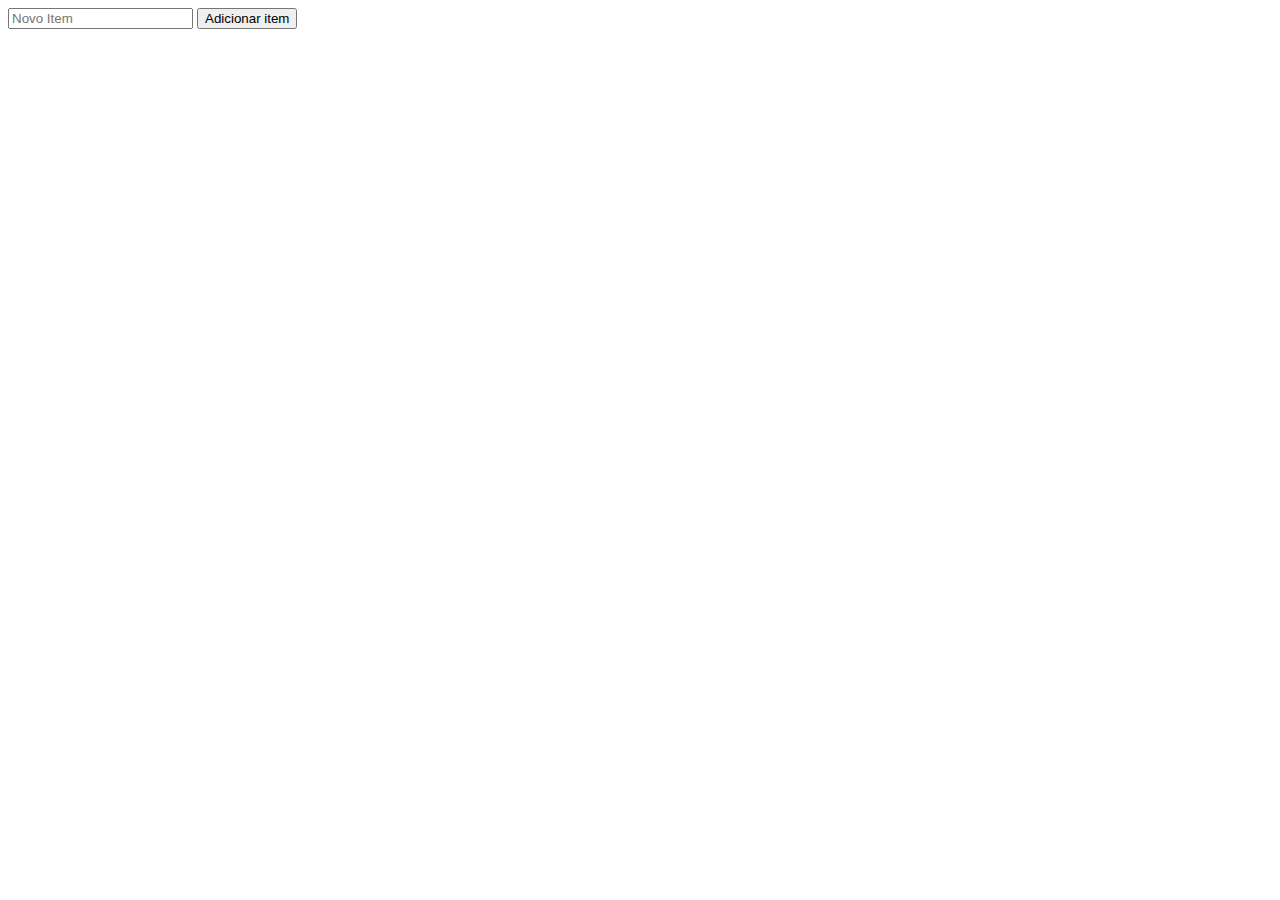
<file: DOM/add-items/index.html>
<!DOCTYPE html>
<html lang="en">
<head>
    <meta charset="UTF-8">
    <meta name="viewport" content="width=device-width, initial-scale=1.0">
    <title>Adicionar itens na lista</title>
</head>
<body>
    <input type="text" id="itemInput" placeholder="Novo Item">
    <button id="addItem">Adicionar item</button>
    <ul id="Lista"></ul>

    <script src="scripts.js"></script>
</body>
</html>
</file>
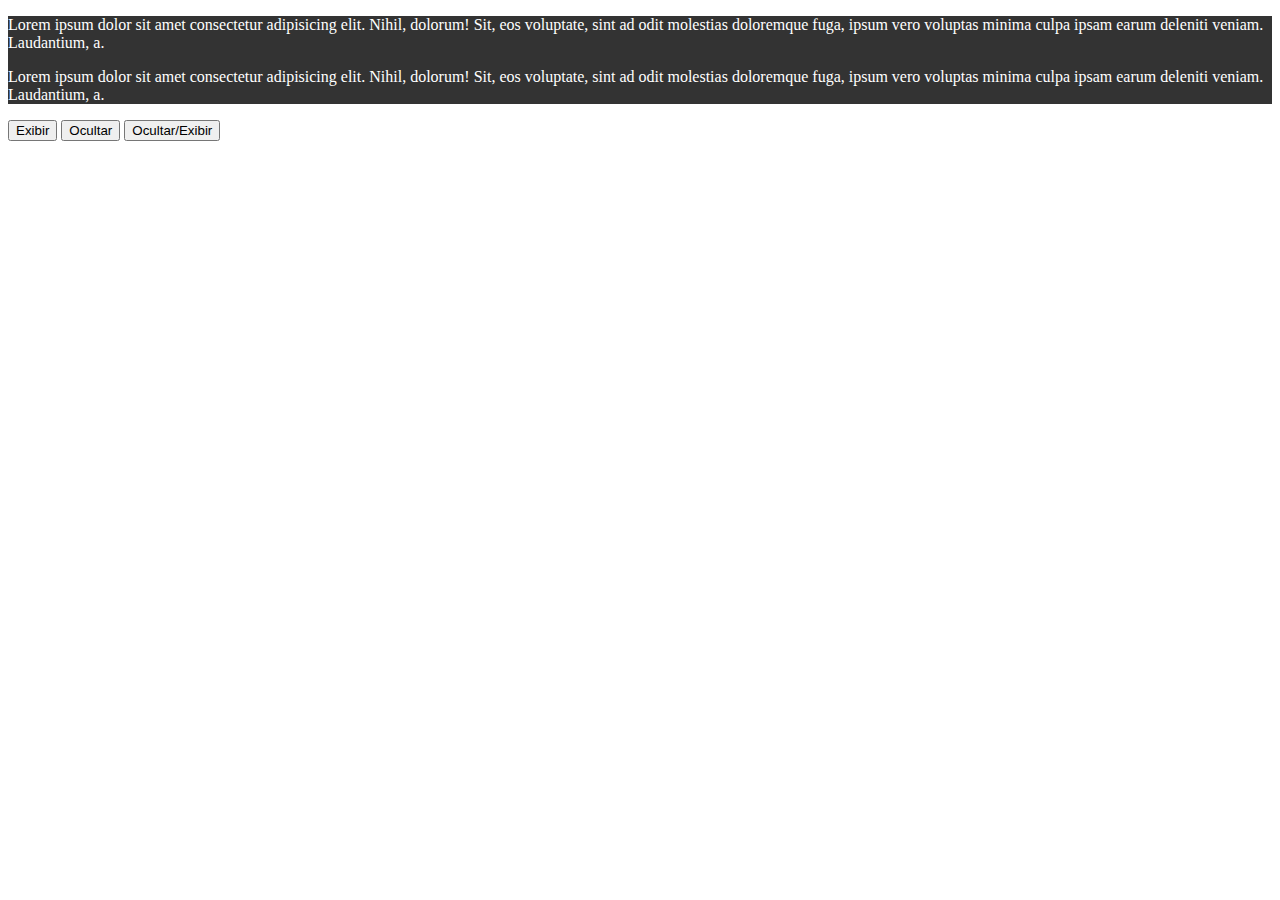
<file: DOM/eventos-mouse/index.html>
<!DOCTYPE html>
<html lang="en">
<head>
    <meta charset="UTF-8">
    <meta name="viewport" content="width=device-width, initial-scale=1.0">
    <title>Eventos De Mouse</title>
    <link href="style.css" rel="stylesheet">
</head>
<body>
    
    <div id="content">

<p>Lorem ipsum dolor sit amet consectetur adipisicing elit. Nihil, dolorum! Sit, eos voluptate, sint ad odit molestias doloremque fuga, ipsum vero voluptas minima culpa ipsam earum deleniti veniam. Laudantium, a.</p>

<p>Lorem ipsum dolor sit amet consectetur adipisicing elit. Nihil, dolorum! Sit, eos voluptate, sint ad odit molestias doloremque fuga, ipsum vero voluptas minima culpa ipsam earum deleniti veniam. Laudantium, a.</p>

    </div>

    <button id="show">Exibir</button>
    <button id="hide">Ocultar</button>
    <button id="hideShowContent">Ocultar/Exibir</button>

    <script src="scripts.js"></script>
    
</body>
</html>
</file>
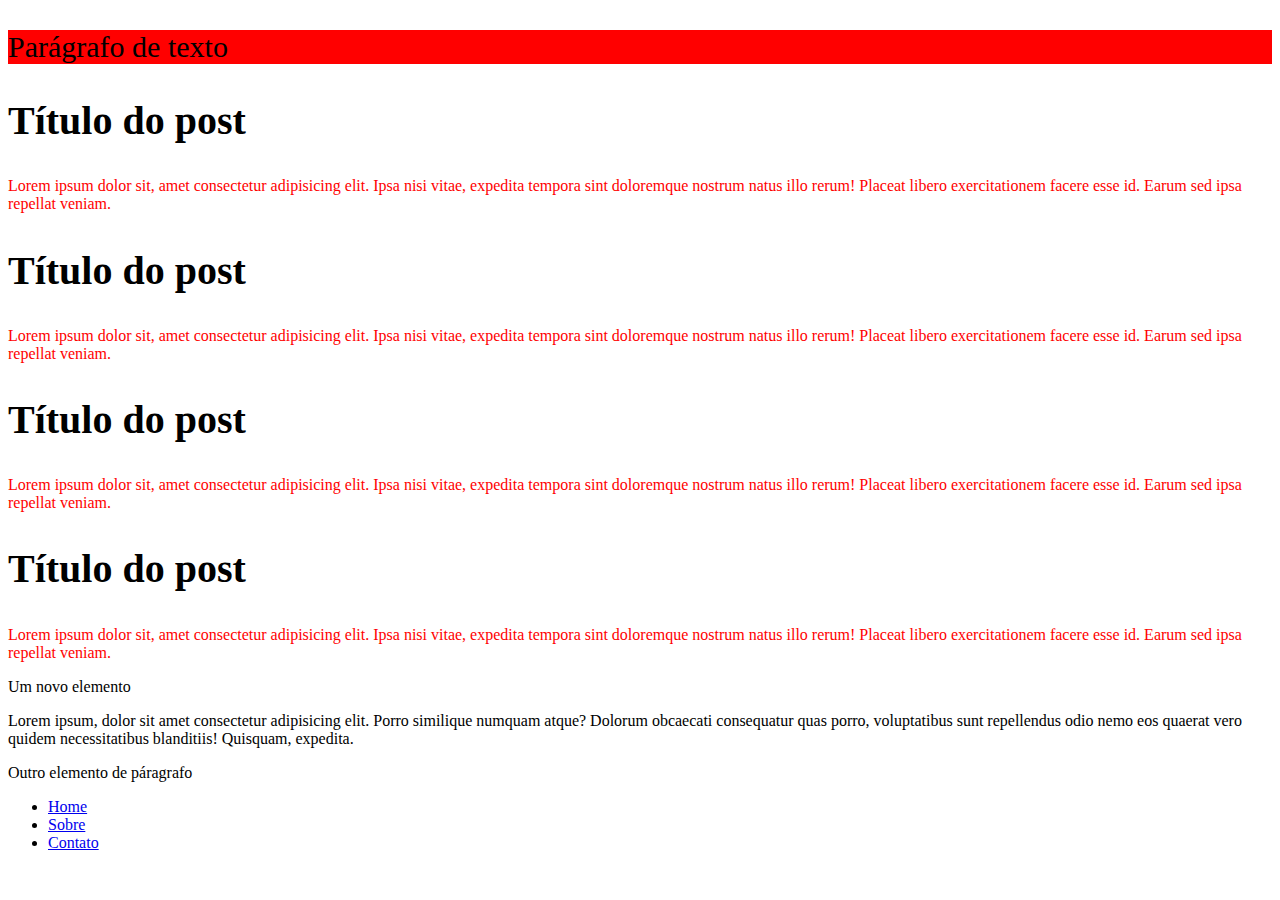
<file: DOM/selecao/index.html>
<!DOCTYPE html>
<html lang="en">
<head>
    <meta charset="UTF-8">
    <meta name="viewport" content="width=device-width, initial-scale=1.0">
    <title>Seleção de Elementos com JS</title>
</head>
<body>

    <div id="content"></div>

    <h2>Título do post</h2>

    <p class="text">Lorem ipsum dolor sit, amet consectetur adipisicing elit. Ipsa nisi vitae, expedita tempora sint doloremque nostrum natus illo rerum! Placeat libero exercitationem facere esse id. Earum sed ipsa repellat veniam.</p>

    <h2>Título do post</h2>

    <p class="text">Lorem ipsum dolor sit, amet consectetur adipisicing elit. Ipsa nisi vitae, expedita tempora sint doloremque nostrum natus illo rerum! Placeat libero exercitationem facere esse id. Earum sed ipsa repellat veniam.</p>

    <h2>Título do post</h2>

    <p class="text">Lorem ipsum dolor sit, amet consectetur adipisicing elit. Ipsa nisi vitae, expedita tempora sint doloremque nostrum natus illo rerum! Placeat libero exercitationem facere esse id. Earum sed ipsa repellat veniam.</p>

    <h2>Título do post</h2>

    <p class="text">Lorem ipsum dolor sit, amet consectetur adipisicing elit. Ipsa nisi vitae, expedita tempora sint doloremque nostrum natus illo rerum! Placeat libero exercitationem facere esse id. Earum sed ipsa repellat veniam.</p>

    <div id="feature">
        <p>Lorem ipsum, dolor sit amet consectetur adipisicing elit. Porro similique numquam atque? Dolorum obcaecati consequatur quas porro, voluptatibus sunt repellendus odio nemo eos quaerat vero quidem necessitatibus blanditiis! Quisquam, expedita.</p>
    </div>

    <div id="links">
        <ul>
            <li><a href="index.html">Home</a></li>
            <li><a href="sobre.html">Sobre</a></li>
            <li><a href="contato.html">Contato</a></li>
        </ul>
    </div>

    <script src="scripts.js"></script>
    
</body>
</html>
</file>
<file: DOM/eventos-mouse/style.css>
#content{
    background: #333;
    color: #FFF;
}

.hide{
    display: none;
}

.show{
    display: block;
}
</file>
